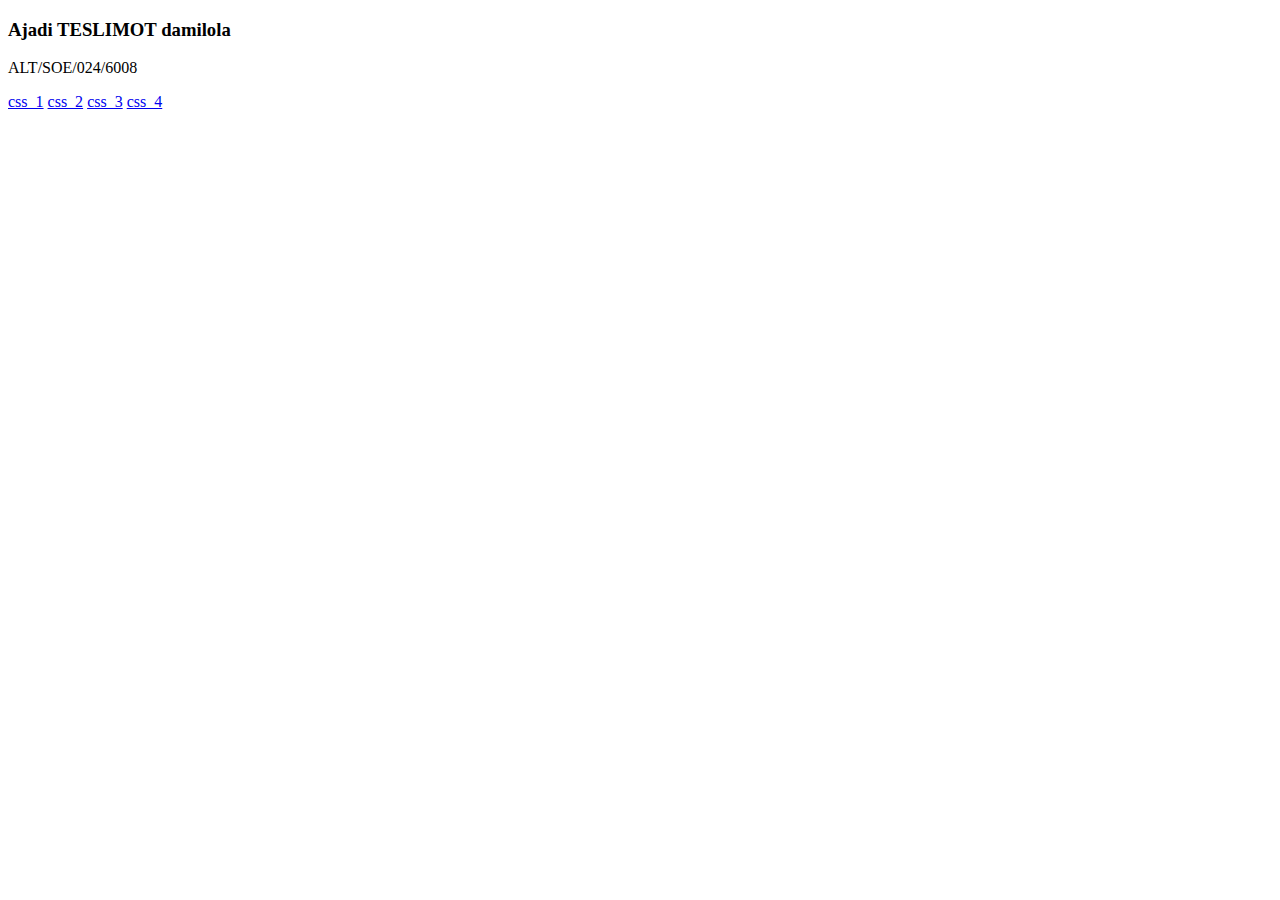
<file: index.html>
<!DOCTYPE html>
<html lang="en">
<head>
    <meta charset="UTF-8">
    <meta name="viewport" content="width=device-width, initial-scale=1.0">
    <title>Document</title>
</head>
<body>
    <h3>Ajadi TESLIMOT damilola</h3>
    <p>ALT/SOE/024/6008</p>
    <div>
        <a href="./assignment 1/index.html">css_1</a>
        <a href="./assignment 2/index.html">css_2</a>
        <a href="./assignment 3/index.html">css_3</a>
        <a href="./assignment 4/index.html">css_4</a>
    </div>

</body>
</html>
</file>
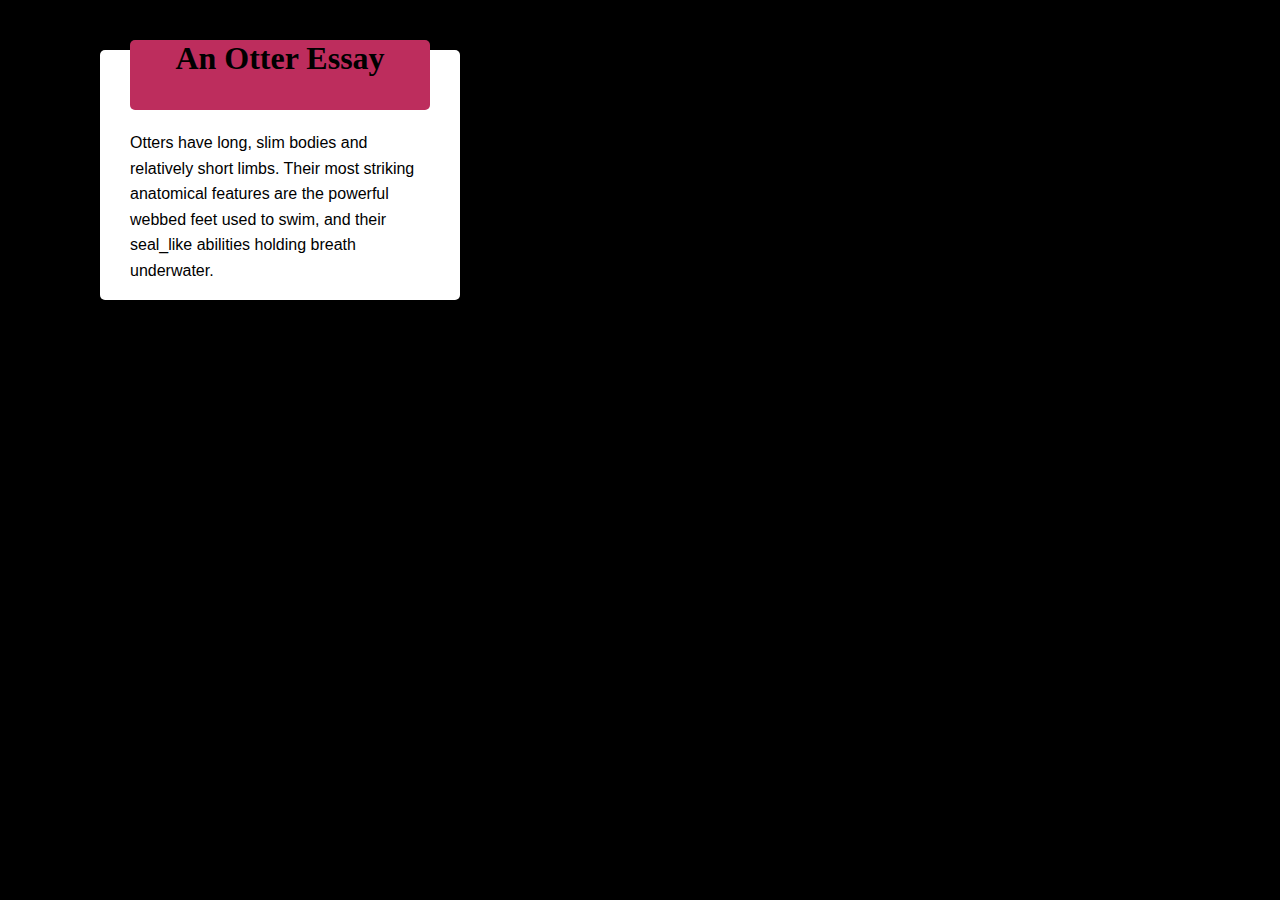
<file: assignment 1/index.html>
<!DOCTYPE html>
<html lang="en">
<head>
    <meta charset="UTF-8">
    <meta name="viewport" content="width=device-width, initial-scale=1.0">
    <title>heading peeks out</title>
    <link href="./index.css" rel="stylesheet">
</head>
<body>
        
     <div class="cont1"><h1>An Otter Essay</h1></div>

    <div class="cont2">
        <p>Otters have long, slim bodies and relatively 
            short limbs. Their most striking anatomical
            features are the powerful webbed feet 
            used to swim, and their seal_like abilities
            holding breath underwater.
        </p></div>
</body>
</html>
</file>
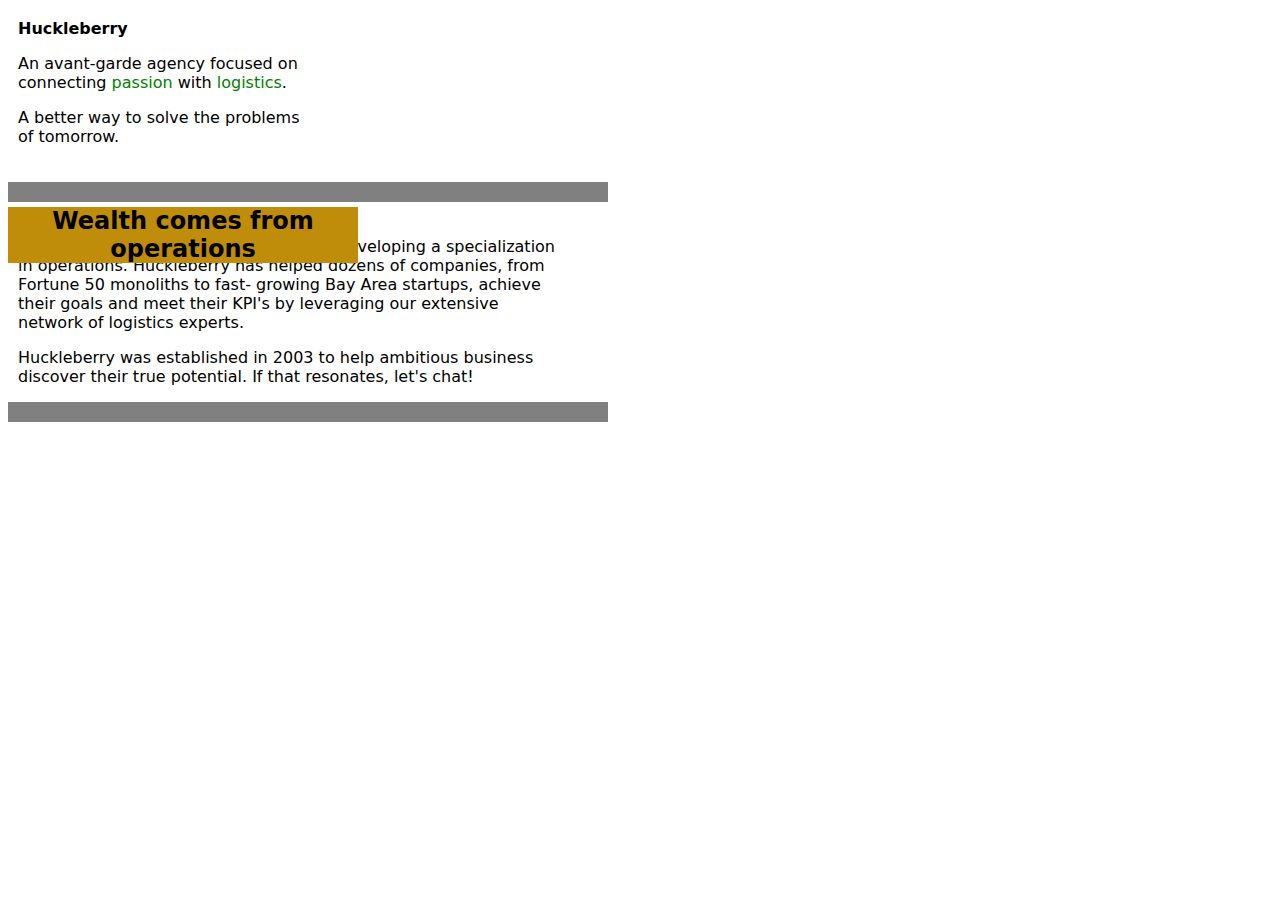
<file: assignment 2/index.html>
<!DOCTYPE html>
<html lang="en">
<head>
    <meta charset="UTF-8">
    <meta name="viewport" content="width=device-width, initial-scale=1.0">
    <title>HUCKLEBERRY</title>
    <link href="./index.css" rel="stylesheet">
</head>
<body>
    <div class="container">
        <div class="cont1">
        <h1>Huckleberry</h1>
        <P>An avant-garde agency focused on connecting
            <span>passion</span> with <span>logistics</span>.
        </P>
        <p>A better way to solve the problems of
            tomorrow.
        </p>
        </div>


        <div class="cont2">
            <div class="empty"></div>  
            <h2>Wealth comes from operations</h2><br>
        <p>No modern business can thrive without developing a specialization in operations.
           Huckleberry has helped dozens of companies, from Fortune 50 monoliths to fast-
           growing Bay Area startups, achieve their goals and meet their KPI's by leveraging
           our extensive network of logistics experts.
        </p>
        <p>Huckleberry was established in 2003 to help ambitious business discover their
           true potential. If that resonates, let's chat!
        </p>
        </div>
        <div class="empty"></div>
    </div>
</body>
</html>
</file>
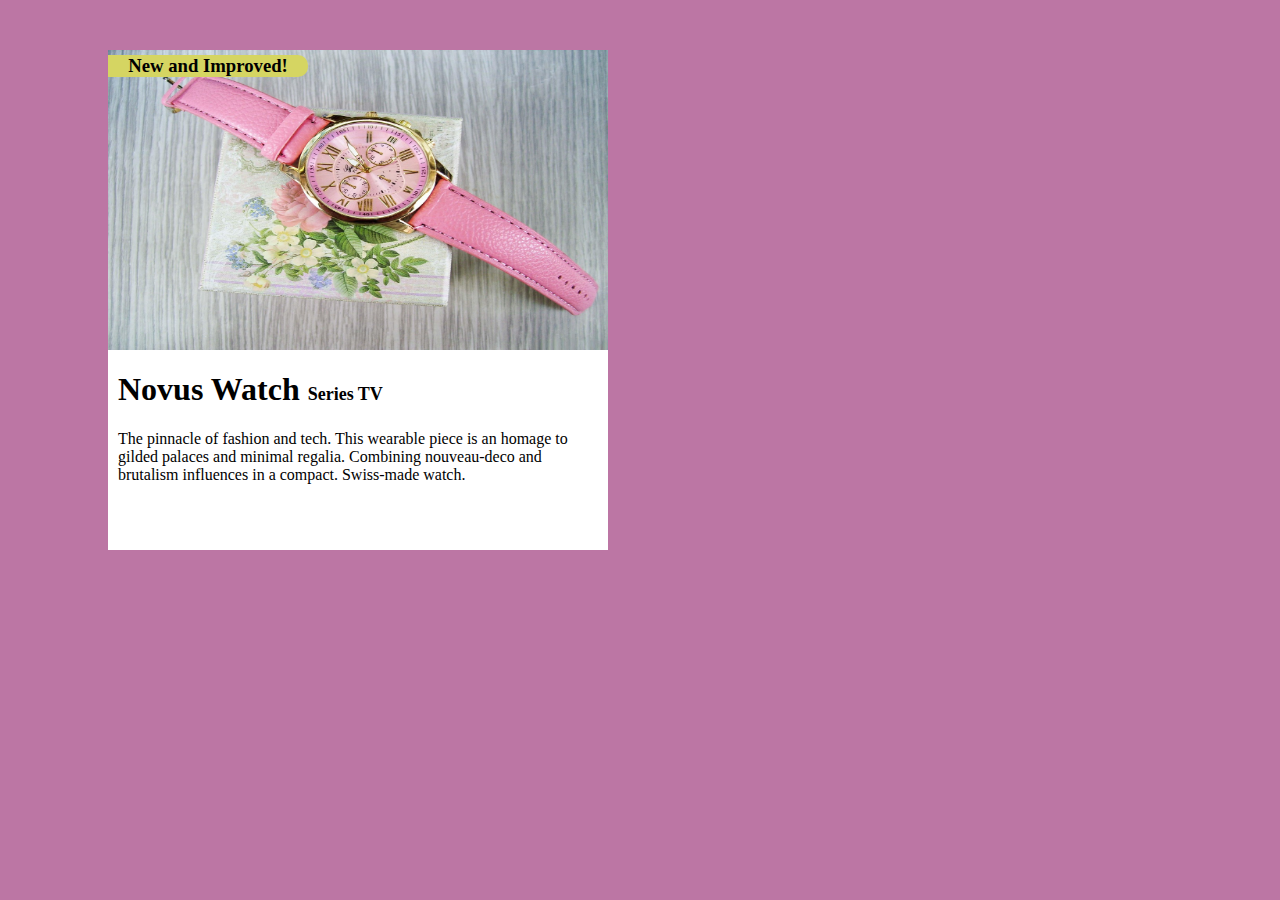
<file: assignment 3/index.html>
<!DOCTYPE html>
<html lang="en">
<head>
    <meta charset="UTF-8">
    <meta name="viewport" content="width=device-width, initial-scale=1.0">
    <title>watch</title>
    <link rel="stylesheet" href="./index.css">
</head>
<body>
    <div class="container">
    <div class="image">
        <img src="./watch-1311821_1280.jpg" alt="watch">
        <h3>New and Improved!</h3></div>

        <div class="text">
        <h1>Novus Watch <span>Series TV</span></h1>
         <P>The pinnacle of fashion and tech. This wearable
            piece is an homage to gilded palaces and minimal
            regalia. Combining nouveau-deco and brutalism
            influences in a compact. Swiss-made watch.
         </P></div>
    </div>
</body>
</html>
</file>
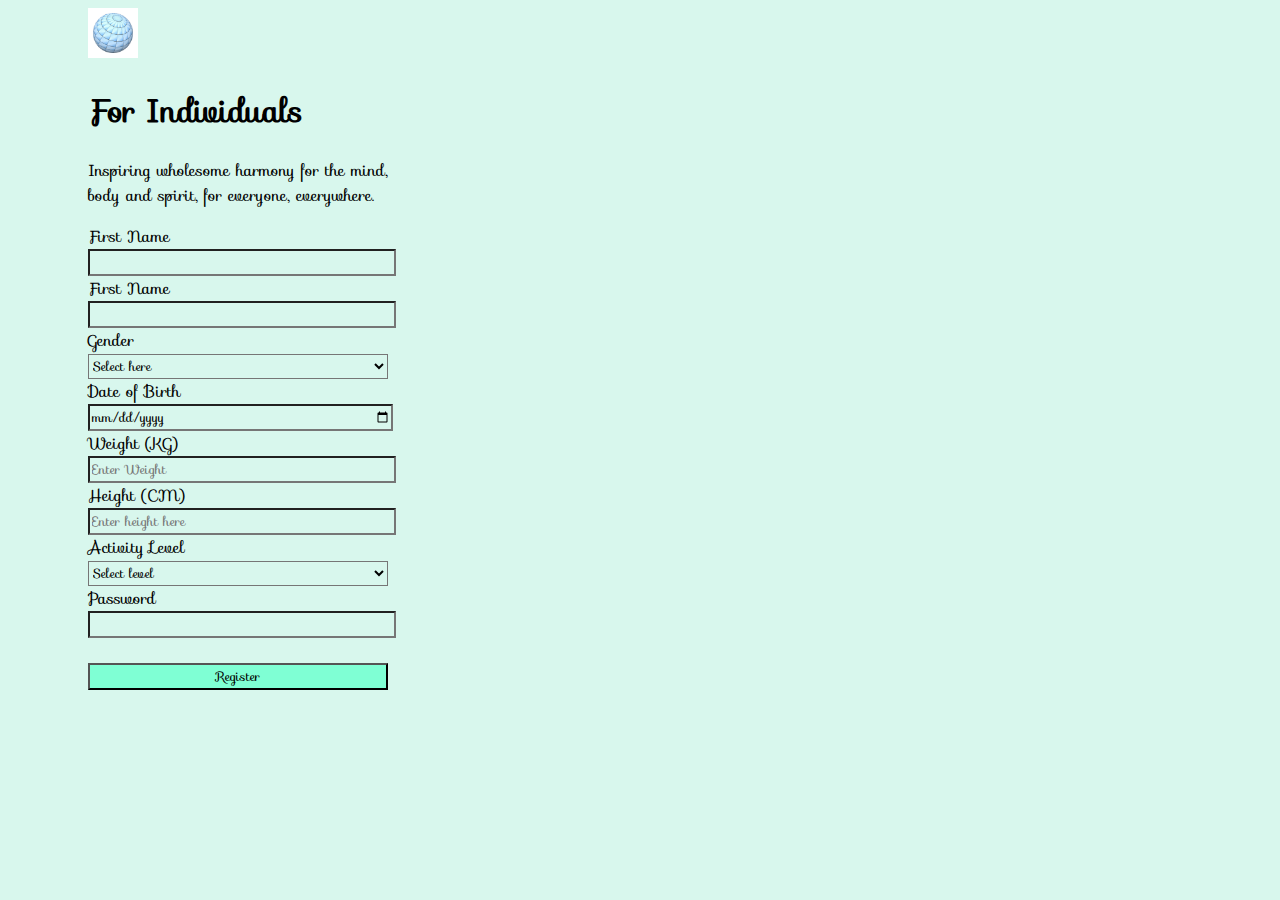
<file: assignment 4/index.html>
<!DOCTYPE html>
<html lang="en">
<head>
    <meta charset="UTF-8">
    <meta name="viewport" content="width=device-width, initial-scale=1.0">
    <title>Assignment 4</title>
    <link rel="stylesheet" href="./index.css">
    <link rel="preconnect" href="https://fonts.googleapis.com">
<link rel="preconnect" href="https://fonts.gstatic.com" crossorigin>
<link href="https://fonts.googleapis.com/css2?family=Sofia&display=swap" rel="stylesheet">
</head>
<body>
    <div class="container">
        <div class="cont1">
            <img src="./media/ball.jpg" alt="ball" height="50px" width="50px">
            <h1>For Individuals</h1>
           <p>Inspiring wholesome harmony for the mind,
                body and spirit, for everyone, everywhere.
            </p>   
        </div>


        <div class="cont2"></div>
        <form>
            <label for="Firstname">First Name</label><br>
            <input type="text" id="Firstname" name="firstname"
            maxlength="10"><br>

            <label for="Firstname">First Name</label><br>
            <input type="text" id="Firstname" name="firstname"
            maxlength="10"><br> 

           <label for="gender">Gender</label><br>
           <select id="gender" name="gender">
            <option value="selet here" >Select here</option>
            <option value="male">Male</option>
            <option value="female">Female</option>
           </select><br>

           <label for="date">Date of Birth</label><br>
           <input type="date" id="date" name="date"><br>

           <label for="weight">Weight (KG)</label><br>
           <input type="text" id="weight" name="weight"
            placeholder="Enter Weight"><br>

          <label for="height">Height (CM)</label><br>
          <input type="text" id="height" name="height"
          placeholder="Enter height here"><br>

          <label for="activity">Activity Level</label><br>
          <select id="activity" name="activity">
         <option value="select level">Select level</option>
         <option value="level 1">Level 1</option>     
        <option value="level 2">Level 2</option></select><br>

        <label for="password">Password</label><br>
        <input type="password" id="password" name="password"
        ><br>
         <br>

          <button>Register</button>
        </form>


    </div>
</body>
</html>
</file>
<file: assignment 1/index.css>
/*an otter essay*/
*{
    background-color: black;
    margin: 0;
    padding: 0   
    
}

.cont1{
    position: relative;
}

h1{
    background-color: rgb(189, 45, 93);
    height: 70px;
    width: 300px; 
    text-align:center;
    margin-left: 130px;
    position: absolute;
    border-radius: 5px;
    top: -10px;
    font-family:Georgia, 'Times New Roman', Times, serif

}

p{
background-color:white ;
width: 300px;
height: 150px;
margin-left: 100px;
margin-top: 50px;
padding:80px 30px 20px 30px;
line-height: 1.6;
border-radius: 5px;
font-family: Arial, Helvetica, sans-serif;
}
</file>
<file: assignment 2/index.css>
/* stylesheet */

.container{
    display: flex;
    flex-direction: column;
    font-family: system-ui, -apple-system, BlinkMacSystemFont, 'Segoe UI', 
    Roboto, Oxygen, Ubuntu, Cantarell, 'Open Sans', 'Helvetica Neue', sans-serif;
}
.cont1{
    margin-left: 10PX;
}
h1{
    font-size: medium;
    font-weight: bold;
}

span{
    color: green;
}
.cont1 p{
    width: 300px;
}

.empty{
    height: 20px;
    width: 600px;
    background-color: grey;
}

.cont2{
    position: relative;
    margin-top: 20px;
}
h2{
    position: absolute;
    background-color: rgb(192, 141, 10);
    width:350px ;
    text-align: center;
    top: 5px;
}
.cont2 p{
    width: 550px;
    margin-left: 10px;
}
</file>
<file: assignment 3/index.css>
/* assignment 3 */

*{
    background-color: rgb(188, 118, 164);
}

.container{
    margin-left: 100px;
    margin-top: 50px;
    height: 500px;
    width: 300px;
    position: relative;
    border-radius: 10px;
}
h3{
    background-color: rgb(213, 213, 98);
    position:absolute;
    margin-top: 5px;
    width: 200px;
    text-align: center;
    border-top-right-radius: 10px;
    border-bottom-right-radius: 10px;
    

}
img{
    height: 300px;
    width: 500px;
    position: absolute;
}

.text{
    height: 200px;
    width: 500px;
    background-color: white;
    position: absolute;
    margin-top: 300px;
    font-family: roboto;
    
}
span{
    background-color: white;
    font-weight: 50px;
    font-size: large;
}

p, h1{
    background-color: white;
    margin-left: 10px;
}

p{
 width: 450px;
}
</file>
<file: assignment 4/index.css>
/* assignment 4 */
*{
  font-family: "sofia";
  background-color: rgb(216, 247, 237);
}

.container{
    margin-left: 80px;
}

.cont1{
    font-family: "Sofia", serif;
    font-weight: 400px;
    font-style: normal;
  }

  p{
    width: 300px;
  }

  button{
    width: 300px;
    background-color: aquamarine;
  }

  input{
    width: 300px;
  }

  select{
    width:300px;
  }
</file>
